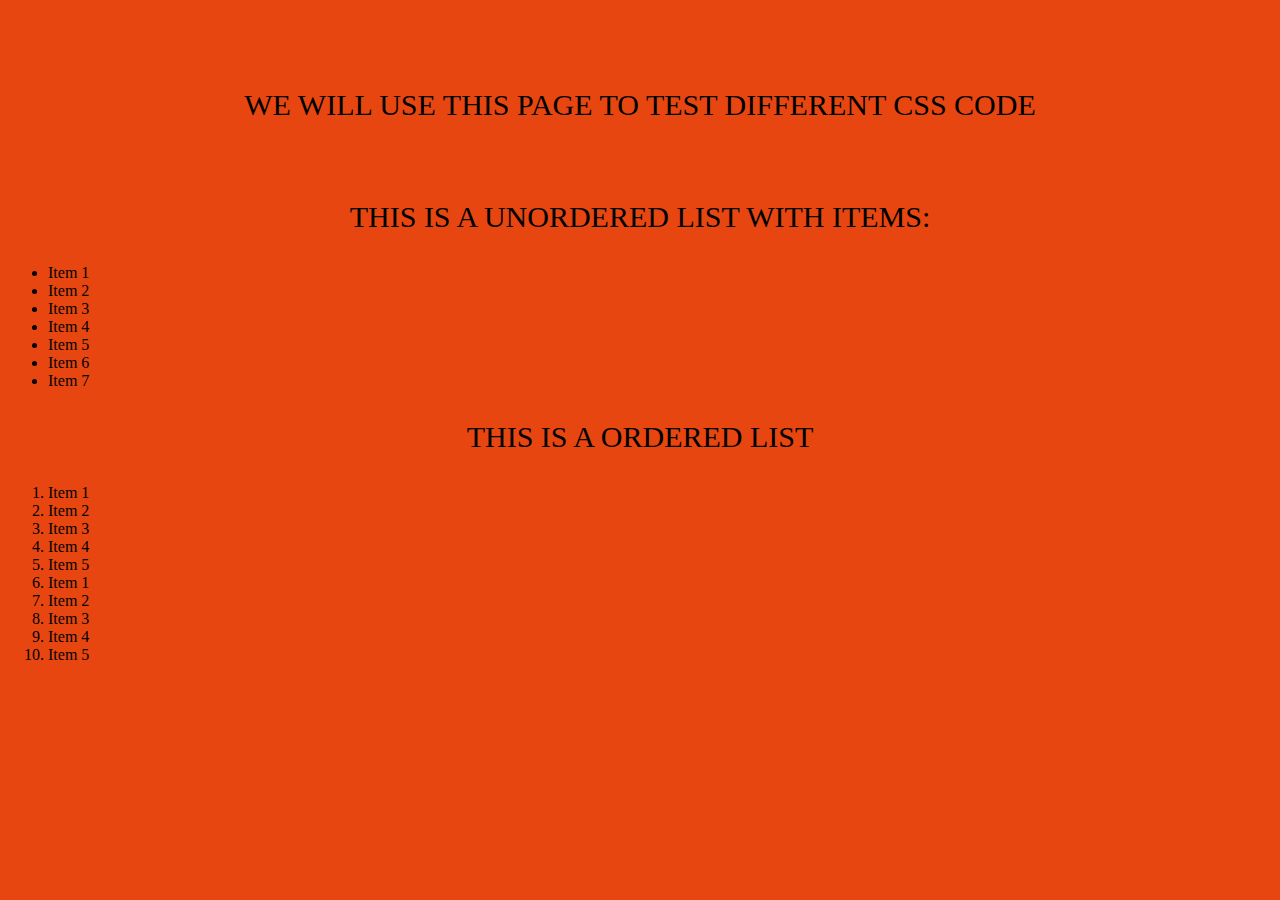
<file: index.html>
<!DOCTYPE html>
<html lang="en">
<head>
    <meta charset="UTF-8">
    <meta name="viewport" content="width=device-width, initial-scale=1.0">
    <meta http-equiv="X-UA-Compatible" content="ie=edge">
    <link rel="stylesheet" href="main.css" type="text/css" />
    <title>CSS</title>
</head>
<body>
    <header>
            <h1>Welcome to this CSS test page</h1>
    </header>
   
   <div class="wrapper">
    <section>
        <p>We will use this page to test different css code</p>
        <br/>
        <p>This is a unordered list with items:</p>
        <ul>
            <li>Item 1</li>
            <li>Item 2</li>
            <li>Item 3</li>
            <li>Item 4</li>
            <li>Item 5</li>
            <li>Item 6</li>
            <li>Item 7</li>
        </ul>
     </section>
    </div> 
    <section>
        <p>This is a ordered list</p>
        <ol>
            <li>Item 1</li>
            <li>Item 2</li>
            <li>Item 3</li>
            <li>Item 4</li>
            <li>Item 5</li>
            <li>Item 1</li>
            <li>Item 2</li>
            <li>Item 3</li>
            <li>Item 4</li>
            <li>Item 5</li>
        </ol>
    </section>
    
</body>
</html>
</file>
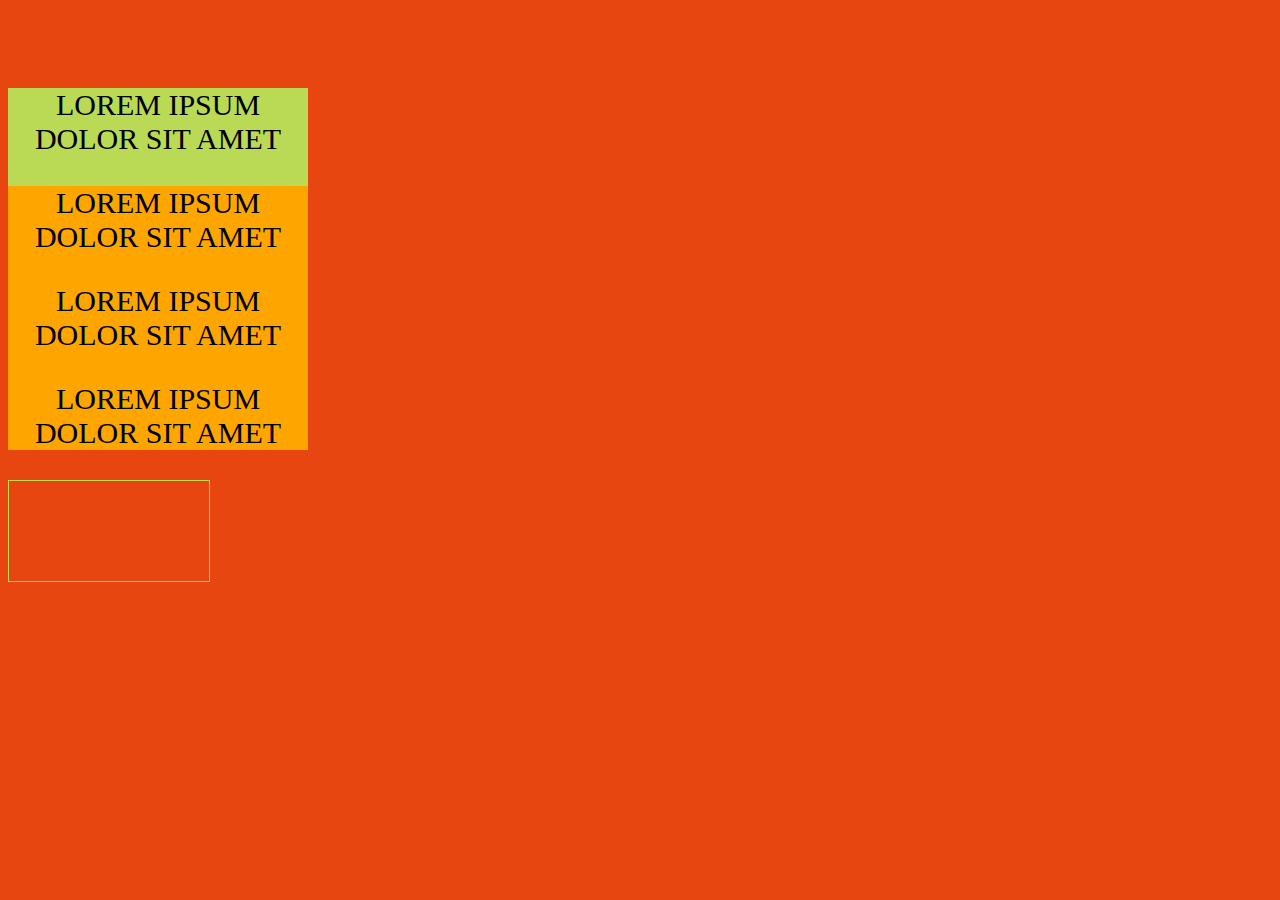
<file: index2.html>
<!DOCTYPE html>
<html lang="en">
<head>
	<meta charset="UTF-8">
	<title>Document</title>
	<link rel="stylesheet" href="main.css">
</head>
<body>
    <h1>Hellow Wicky</h1>
	<div class="wrapper">
		<div class="main">
			<p>Lorem ipsum dolor sit amet</p>
			
			<div class="container">
				<p>Lorem ipsum dolor sit amet</p>
				
				<div class="article">
				<p>Lorem ipsum dolor sit amet</p>
				
					<div class="post">
						<p>Lorem ipsum dolor sit amet</p>
					</div>
				</div>
			</div>
			<div class="btn"></div>
		</div>
	</div>
</body>
</html>
</file>
<file: main.css>
/*.wrapper {
    .main {
        .container{
            .article {
                .post {
                    p {
                        color: blue;
                    }
                }
            }
        }
    }
}*/
/* Select main element using parent wrapper */
.wrapper .main {
  width: 300px;
  height: 300px;
  background-color: #bada55; }

/* Using nested properties */
p {
  font-family: open-sans;
  font-size: 30px;
  font-weight: 500;
  text-align: center;
  text-transform: uppercase; }

/*
.container{
    background: {
     image: url("https://dummyimage.com/450x250/f00/fff");
     size: cover;
     position: center center;
     repeat: no-repeat;
     
    }
}
*/
/* Placeholder, should be used for code that is intended for reuse */
div {
  background-size: cover;
  background-position: center center;
  background-repeat: no-repeat; }

.container {
  background-image: url("https://dummyimage.com/450x250/f00/fff"); }

.article {
  background-image: url("https://dummyimage.com/450x250/000/fff"); }

.post {
  background-image: url("https://dummyimage.com/450x250/ddd/fff"); }

/* Variables */
body {
  background-color: #e84610; }

/* list example
$list: #item1, $item2;
list example */
/* Variables */
/*Function */
h1 {
  font-size: 2em;
  color: #e84610; }

/*Function */
/* map object */
/* Iterate trough map object */
.item-black {
  background-color: #000000; }

.item-red {
  background-color: #e84610; }

.item-green {
  background-color: #bada55; }

/* Iterate trough map object */
/* map object*/
/* pass variable into the css class */
div.container {
  background-color: orange; }

/* pass variable into the css class */
/*for loop*/
.item-1 {
  width: 61px; }

.item-2 {
  width: 62px; }

.item-3 {
  width: 63px; }

.item-4 {
  width: 64px; }

/*for loop*/
/*if else directive*/
h2 {
  color: orange; }

/*if else directive*/
/*Mixins are similar to placeholders except that you pass parameters and arguments,
they are used for code that you wish to reuse.
*/
.btn {
  width: 200px;
  height: 100px;
  border: 1px solid #bada55;
  color: #fff; }

/*Mixins are similar to placeholders except that you pass parameters and arguments,
they are used for code that you wish to reuse.
*/
/*you can split scss files into partials and import into one file with

@import "folder/file";

i.e. 
@import "pages/about";

Remember position of import is important

suggested ways of structering see:
thesassway.com

http://thesassway.com/beginner/how-to-structure-a-sass-project

*/

/*# sourceMappingURL=main.css.map */
</file>
